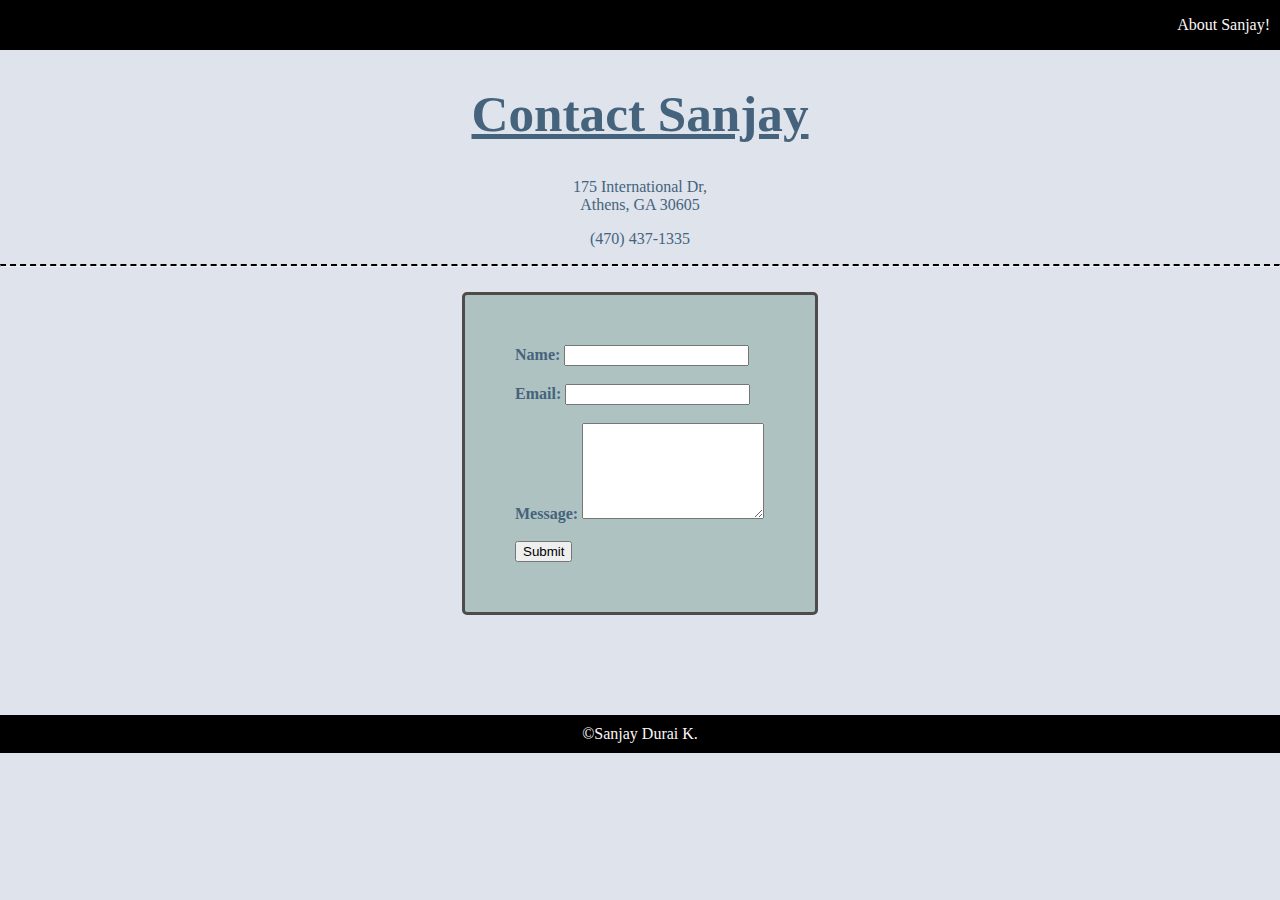
<file: contact.html>
<!DOCTYPE html>
<html lang="en">
<head>
    <meta charset="UTF-8">
    <meta name="viewport" content="width=device-width, initial-scale=1.0">
    <title>Contact Sanjay Durai K.</title>
    
    <link rel="stylesheet" href="css/style.css">
</head>
<body>
    <nav>
        <p>
            <a href="index.html">About Sanjay!</a>
        </p>
    </nav>

    <div class="address">
    <div class="addTitle">
    <h1>Contact Sanjay</h1>
    </div>
    <p>
        175 International Dr,
        <br>
        Athens, GA 30605
    </p>
    <p>(470) 437-1335</p>
    <hr class = "line">
    </div>

    <div class="one-cal">
    <form action="mailto:sd58091@uga.edu" method="post">
        <label>Name:    </label>
        <input type="text">
        <br>
        <br>
        <label>Email:   </label>
        <input type="email">
        <br>
        <br>
        <label>Message:     </label>
        <textarea rows="6"></textarea>
        <br>
        <br>
        <input type="submit" >
    </form>
    </div>

    <footer>
        <a href="index.html"><span>&copy;</span>Sanjay Durai K.</a>
    </footer>
</body>
</html>
</file>
<file: css/style.css>
body {
    margin: 0;
    padding: 0;
    font-family: 'Noto Serif', serif;
    background-color: rgb(222, 227, 236);
}

nav {
    background-color: #000000;
    display: flex;
    justify-content: flex-end;
}

nav a {
    text-decoration: none;
    color: rgb(252, 247, 247);
    margin: 10px;
}

nav a:hover {
    text-decoration: underline;
    color: #6f899e;
}

footer {
    background-color: #000000;
    color: rgb(168, 168, 168);
    display: flex;
    justify-content: center;
}

footer a {
    text-decoration: none;
    color: rgb(252, 247, 247);
    margin: 10px;
}

footer a:hover {
    text-decoration: underline;
    color: #6f899e;
}

.list a{
    text-decoration: none;
    color: rgb(174, 233, 243);
}

.list a:hover{
    text-decoration: underline;
    color: #6f899e;
}

.BackG {
    background-image: url(/images/view-books-arrangement.jpg);
    width: 100%; 
    height: 100vh;
    background-size: cover;
    background-position: center;
    margin-top: -15vh;
}

.name {
    position: relative;
    top: 30vh;
    color: white;
    font-size: 15vh; 
    text-align: center;
    font-family: "Caveat", cursive;
}

.descrip {
    position: relative;
    top: 20vh;
    padding-top: 2vw;
    color: white;
    font-size: 5vh;
    text-align: center;
    font-family: 'Noto Serif', serif;
    margin: auto;
}

.card {
    box-shadow: 0 10px 10px 0 rgba(0, 0, 0, 0.2);
    transition: 0.3s;
    width: 0%; 
    border-radius: 10%;
    display: flex;
    justify-content: center;
    margin-top: 5%; 
    margin-left: 50%;
}

.title{
    margin-left: 10px;
    text-decoration: underline;
}

.list{
    display: flex;
    justify-content: center;
}

.list0{
    text-align: center;
    display: flex;
    justify-content: center;
}

.profileP img {
    width: 160px; 
    height: 230px;
    border-radius: 50%;
    margin-bottom: -10%;
}

.profileP:hover {
    box-shadow: 0 8px 16px 0 rgba(0, 0, 0, 0.2);
    border-radius: 50%;
}

.intro {
    text-align: center;
    color: rgb(70, 73, 105);
}

.about{
    display: grid;
    gap: 20px;
    grid-template-columns: 1fr 1fr 1fr;
    margin: 20px;
}

hr.line{
    border-top: 2px dashed rgb(0, 0, 0);
}

.content{
    box-shadow: 0 4px 8px 0 rgba(250, 245, 245, 0.2);
    transition: 0.3s;
    width: 100%;
    border-radius: 10px;
    font-size: 2vh;
    padding: 0px;
    overflow: hidden;
    color: white;
    border-radius: 10px;
    border-color: rgb(24, 22, 22);
    background-color: rgb(56, 52, 52);
    
}

ul {
    list-style-type: none;
}

.content img{
    width: 100%;
    padding: 0;
}
.content:hover {
    box-shadow: 0 8px 16px 0 rgba(0,0,0,0.2);
}

.test{
    display: flex;
    justify-content: center;
}

@media only screen and (max-width: 300px) {
    .name {
        font-size: 2vw;
    }

    .BackG {
        width: 2vh;
    }

    .descrip {
        font-size: 4vw;
    }

    .profileP img {
        width: 2vw;
    }

    .content img{
        width: 10vw;
    }
}


.address{
    text-align: center;
    color: rgb(69, 99, 124);
}

.addTitle{
    text-align: center;
    font-family: "Caveat", cursive;
    text-decoration: underline;
    font-size: 2vw;
    color: rgb(69, 99, 124);
}

.one-cal{
    border-radius: 5px;
    border-width: 30px;
    border: rgb(80, 75, 75) solid;
    background-color: rgb(175, 194, 194);
    padding: 20px;
    display: grid;
    grid-template-columns: 1fr;
    width: 250px;
    padding: 50px;
    margin: auto;
    margin-bottom: 100px;
    margin-top: 25px;
    font-weight: bold;
    color: rgb(69, 99, 124);
}
</file>
